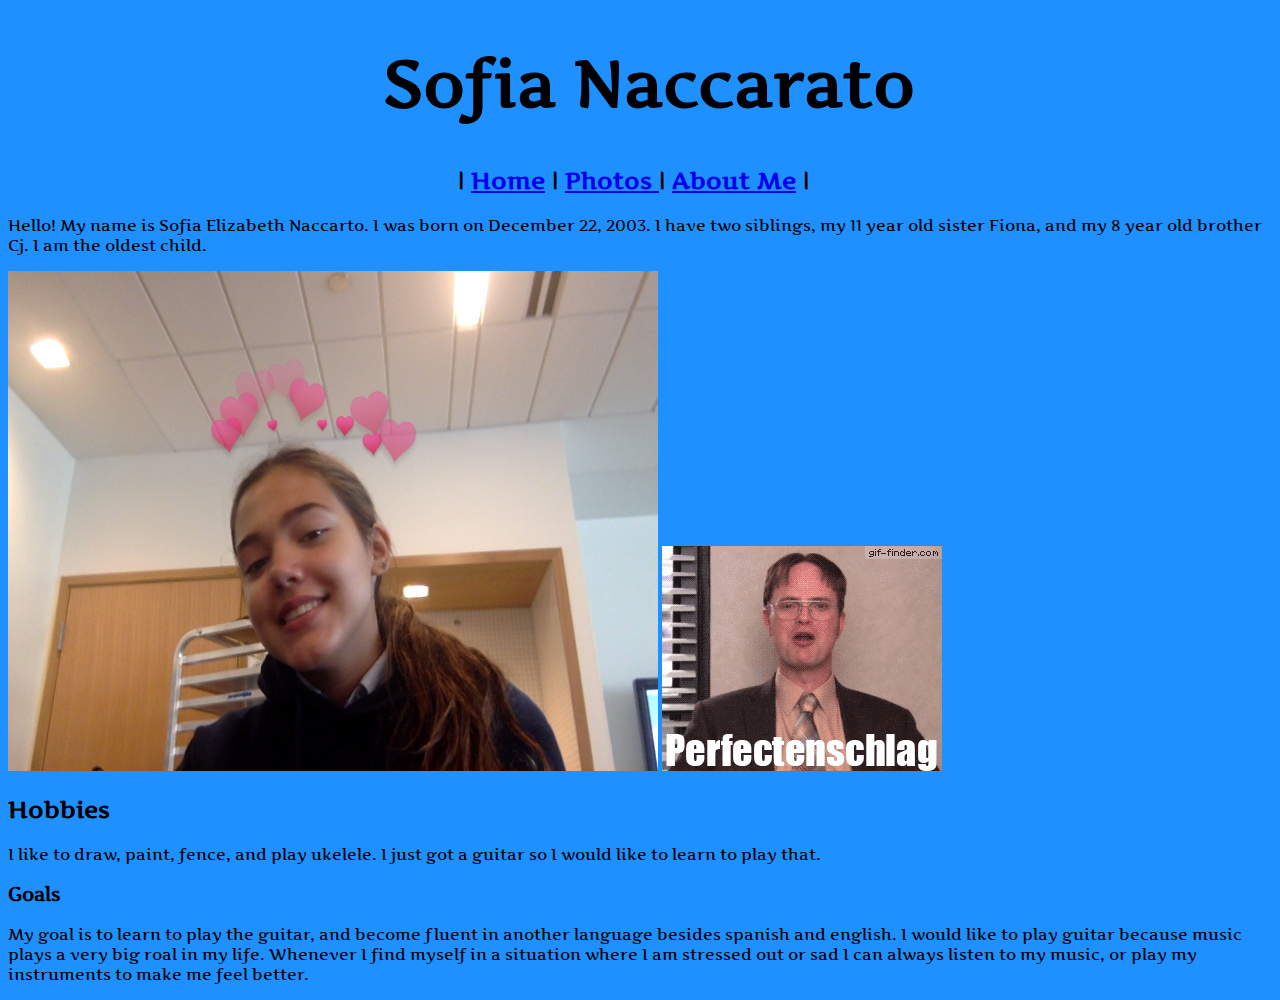
<file: index.html>
<!DOCTYPE html>
<html>
<head>
	<title>Sofia Naccarato</title>
	<link rel="stylesheet" type="text/css" href="main.css">
	<link href="https://fonts.googleapis.com/css?family=Artifika" rel="stylesheet">
</head>
<body>
<div id="title"><h1>Sofia Naccarato</h1></div>
<div id="pages"><h2>  | <a href="#">Home</a> | <a href="photos.html"> Photos </a>| <a href="aboutme.html">About Me</a> |</h2> </div>
<p>Hello! My name is Sofia Elizabeth Naccarto. I was born on December 22, 2003. I have two siblings, my 11 year old sister Fiona, and my 8 year old brother Cj. I am the oldest child.<p>
	<img src="bigsofia.jpg" height="500px" width="650px"> 
	<img src="Perfectenshlag.gif">
	
	<h2>Hobbies</h2>
	<p>I like to draw, paint, fence, and play ukelele. I just got a guitar so I would like to learn to play that.</p>

<h3>Goals</h3>
<p>My goal is to learn to play the guitar, and become fluent in another language besides spanish and english. I would like to play guitar because music plays a very big roal in my life. Whenever I find myself in a situation where I am stressed out or sad I can always listen to my music, or play my instruments to make me feel better.</p>
</body>
</file>
<file: main.css>
body{
background-color: #1e90ff;
font-family: 'Artifika', serif; 
}
h1{
	font-size: 65px;
}

#pages {
	text-indent: 450px;
}

#title {
	text-indent: 375px;
}
</file>
